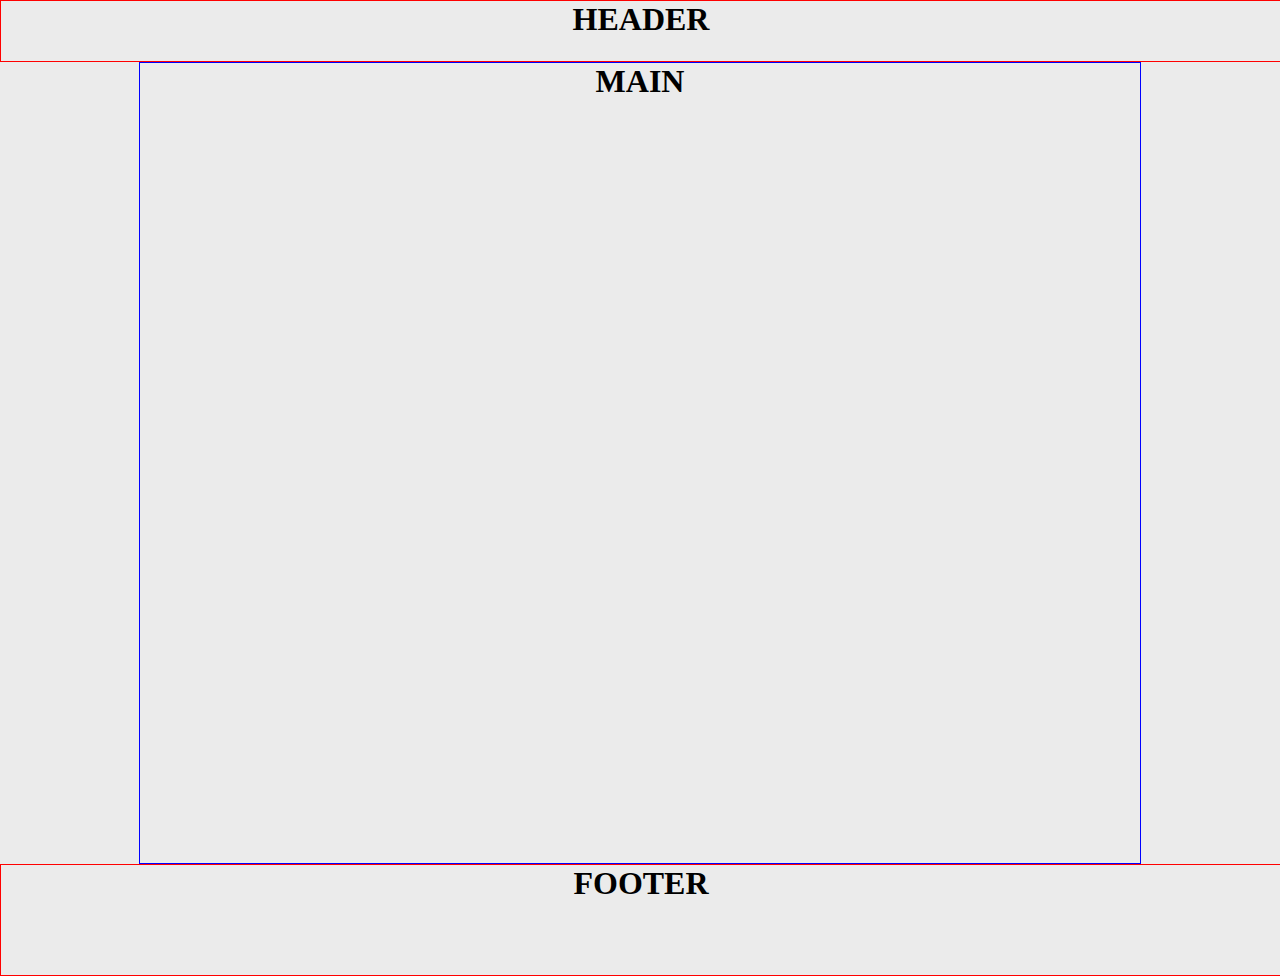
<file: templates/index.html>
<!DOCTYPE html>
<html lang="en">

<head>
  <meta charset="UTF-8">
  <meta name="viewport" content="width=device-width, initial-scale=1.0">
  <meta http-equiv="X-UA-Compatible" content="ie=edge">
  <title>Hello World</title>

  <link rel="stylesheet" href="../static/css/common.css">
  <script src="../static/js/jquery.min.js"></script>
  
</head>

<body>

  <header>
    <h1>HEADER</h1>
  </header>

  <main>
    <h1>MAIN</h1>
  </main>

  <footer>
    <h1>FOOTER</h1>
  </footer>

</body>

</html>
</file>
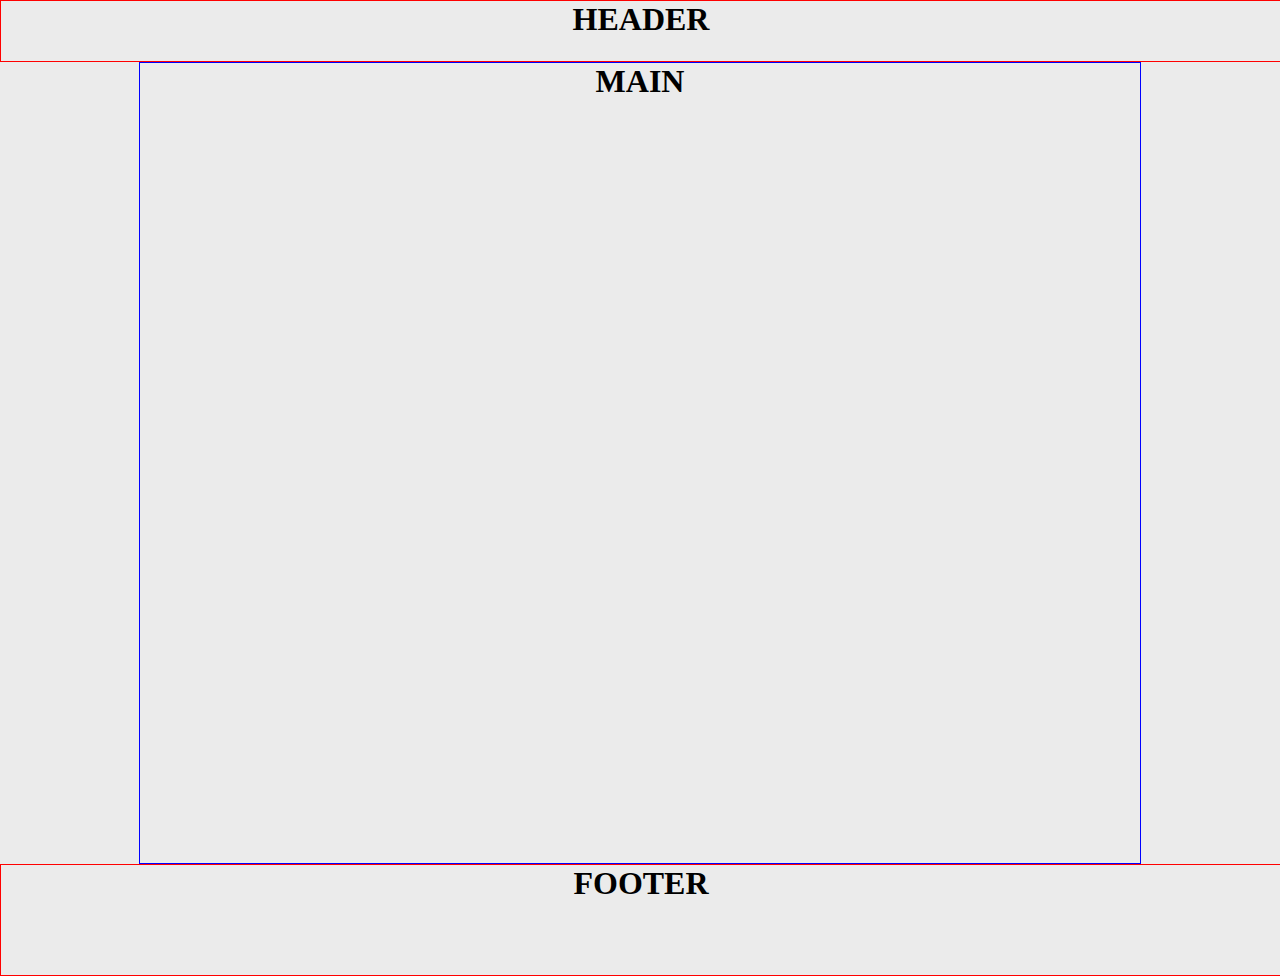
<file: templates/article.html>
<!DOCTYPE html>
<html lang="en">

<head>
  <meta charset="UTF-8">
  <meta name="viewport" content="width=device-width, initial-scale=1.0">
  <meta http-equiv="X-UA-Compatible" content="ie=edge">
  <title>文章详情</title>

  <link rel="stylesheet" href="../static/css/common.css">
  <script src="../static/js/jquery.min.js"></script>
  
</head>

<body>

  <header>
    <h1>HEADER</h1>
  </header>

  <main>
    <h1>MAIN</h1>
  </main>

  <footer>
    <h1>FOOTER</h1>
  </footer>

</body>

</html>
</file>
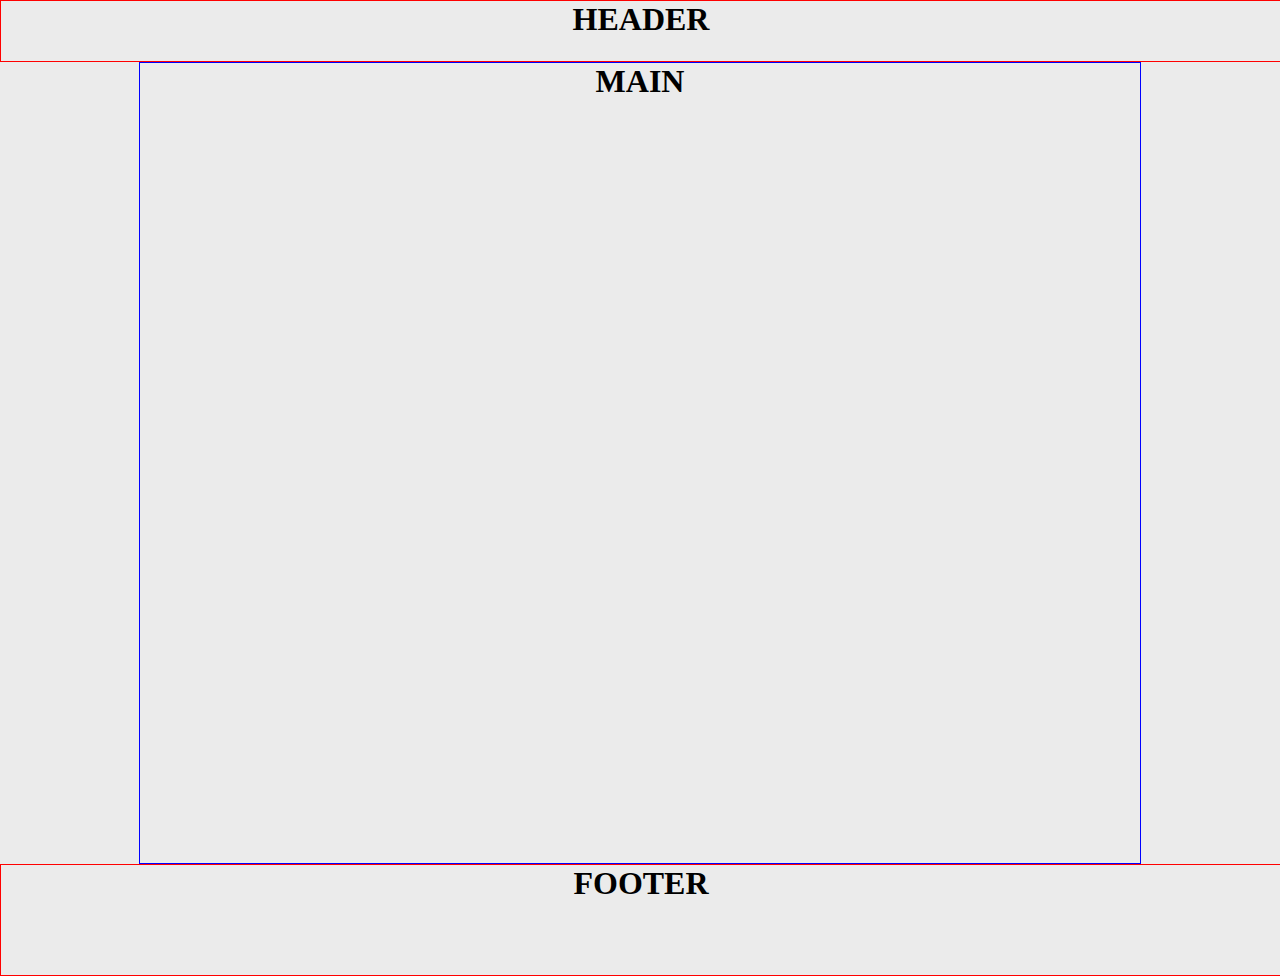
<file: templates/homepage.html>
<!DOCTYPE html>
<html lang="en">

<head>
  <meta charset="UTF-8">
  <meta name="viewport" content="width=device-width, initial-scale=1.0">
  <meta http-equiv="X-UA-Compatible" content="ie=edge">
  <title>个人主页</title>

  <link rel="stylesheet" href="../static/css/common.css">
  <script src="../static/js/jquery.min.js"></script>
  
</head>

<body>

  <header>
    <h1>HEADER</h1>
  </header>

  <main>
    <h1>MAIN</h1>
  </main>

  <footer>
    <h1>FOOTER</h1>
  </footer>

</body>

</html>
</file>
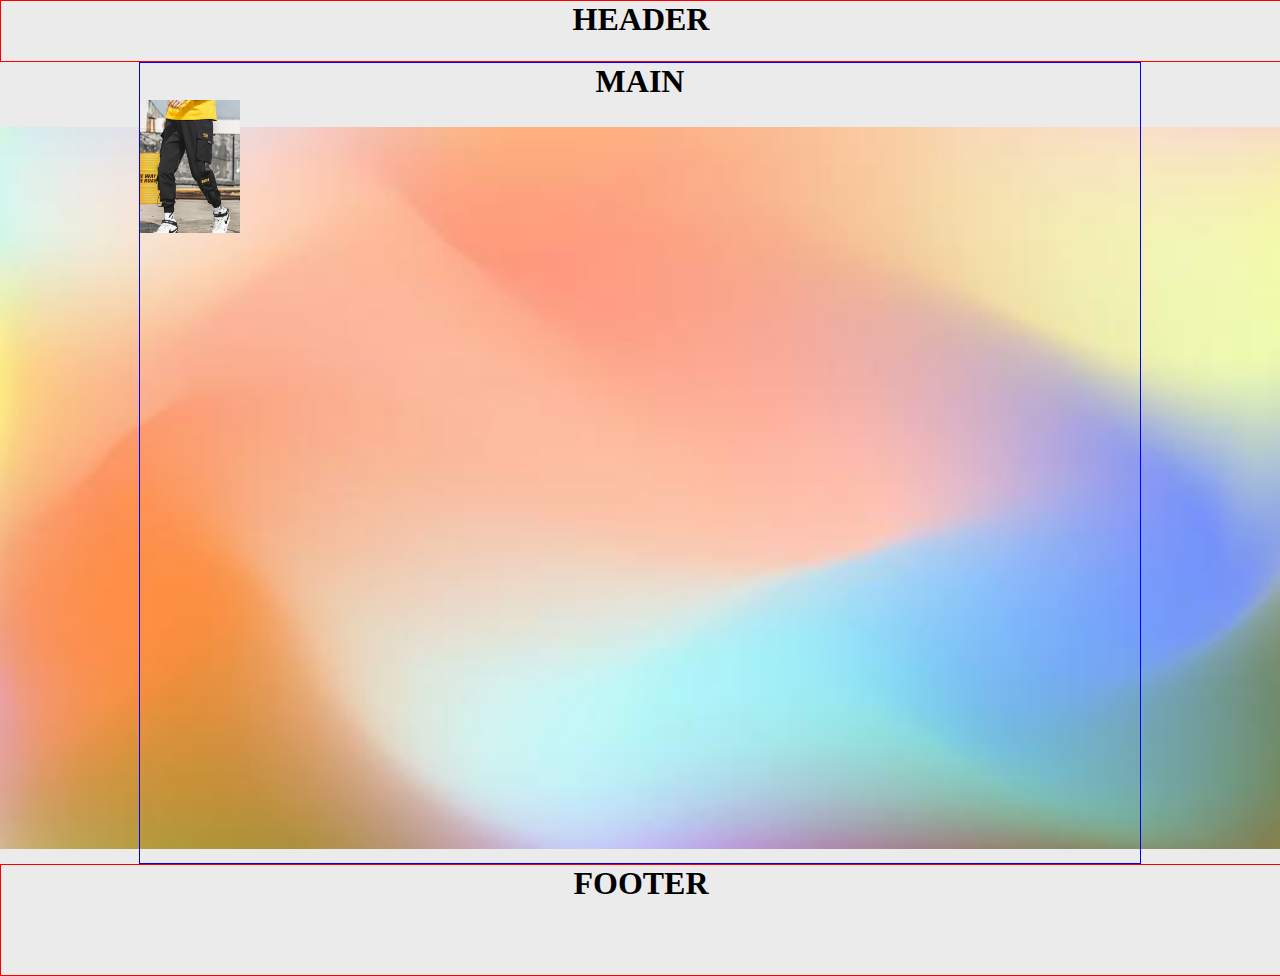
<file: templates/main.html>
<!DOCTYPE html>
<html lang="en">

<head>
  <meta charset="UTF-8">
  <meta name="viewport" content="width=device-width, initial-scale=1.0">
  <meta http-equiv="X-UA-Compatible" content="ie=edge">
  <title>首页</title>

  <link rel="stylesheet" href="../static/css/common.css">
  <script src="../static/js/jquery.min.js"></script>
  <script src="../static/js/data.js"></script>
  <style>
  body{
    background-image: url('../static/images/bg/bg_02.jpg');
    background-repeat: no-repeat;
    background-size: contain;
    background-position: 50% 50%;

    
  }
  </style>
  
</head>

<body>

  <header>
    <h1>HEADER</h1>
    
  </header>

  <main>
    <h1>MAIN</h1>
    <img id="image" src="" alt="">
  </main>

  <footer>
    <h1>FOOTER</h1>
  </footer>

  <script>
      url = pic[4].location
      $('img').attr('src',url)
      $('img').attr('width','100px')
      console.log(bgimg[1])
  </script>
</body>

</html>
</file>
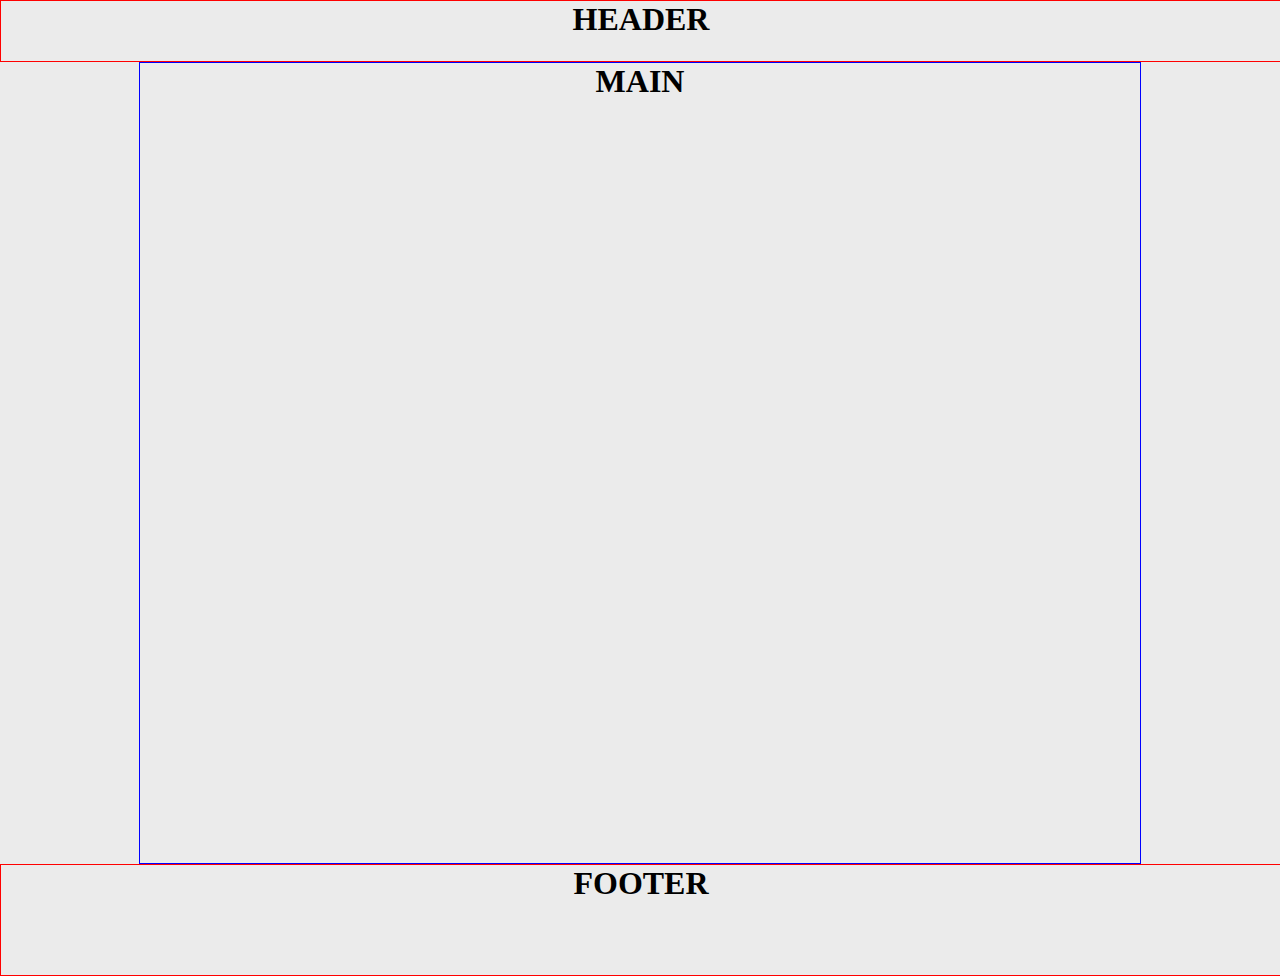
<file: templates/shop.html>
<!DOCTYPE html>
<html lang="en">

<head>
  <meta charset="UTF-8">
  <meta name="viewport" content="width=device-width, initial-scale=1.0">
  <meta http-equiv="X-UA-Compatible" content="ie=edge">
  <title>商城首页</title>

  <link rel="stylesheet" href="../static/css/common.css">
  <script src="../static/js/jquery.min.js"></script>
  
</head>

<body>

  <header>
    <h1>HEADER</h1>
  </header>

  <main>
    <h1>MAIN</h1>
  </main>

  <footer>
    <h1>FOOTER</h1>
  </footer>

</body>

</html>
</file>
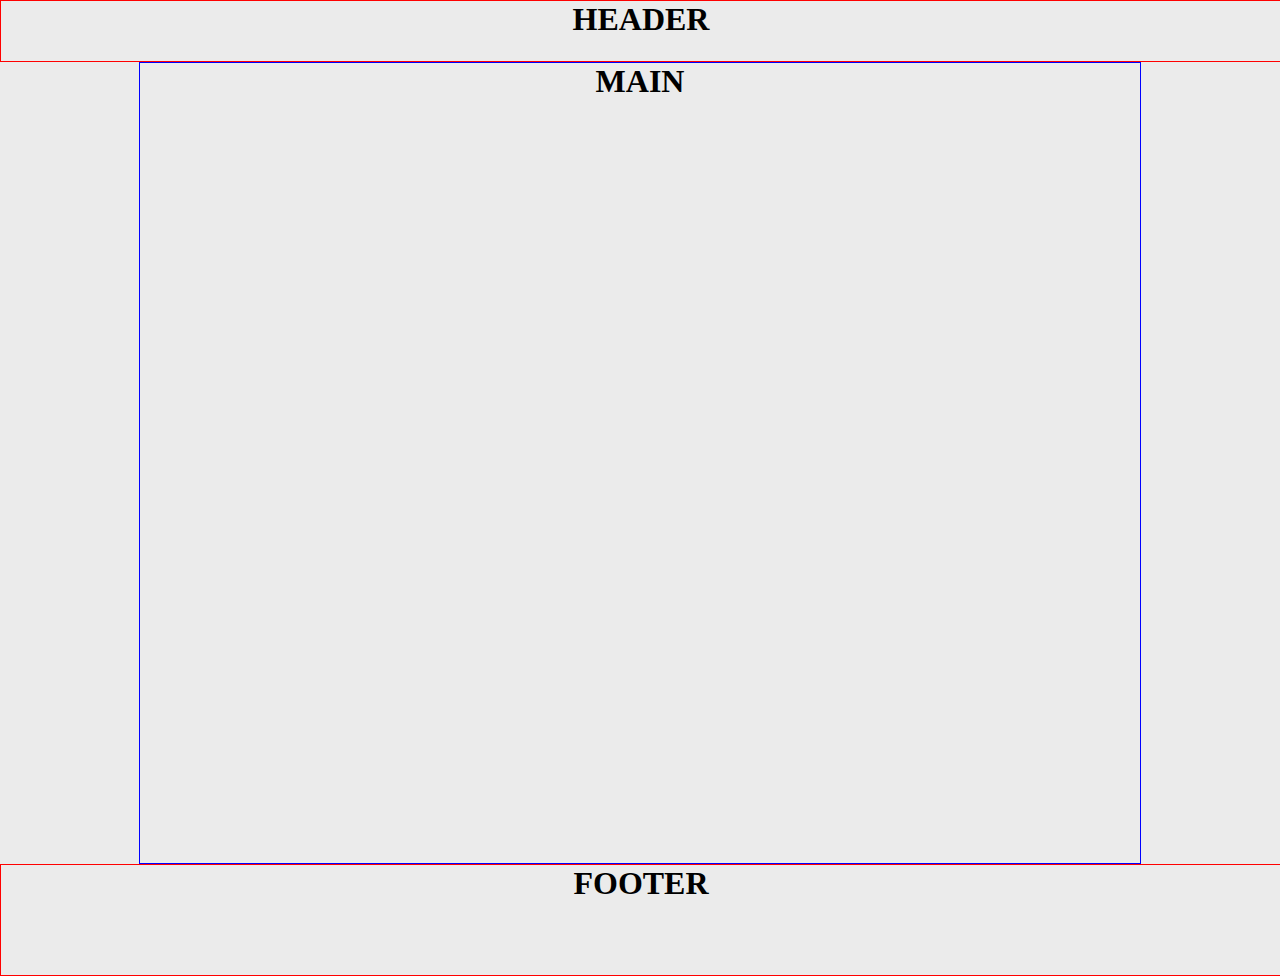
<file: templates/shopitem.html>
<!DOCTYPE html>
<html lang="en">

<head>
  <meta charset="UTF-8">
  <meta name="viewport" content="width=device-width, initial-scale=1.0">
  <meta http-equiv="X-UA-Compatible" content="ie=edge">
  <title>商品详情</title>

  <link rel="stylesheet" href="../static/css/common.css">
  <script src="../static/js/jquery.min.js"></script>
  
</head>

<body>

  <header>
    <h1>HEADER</h1>
  </header>

  <main>
    <h1>MAIN</h1>
  </main>

  <footer>
    <h1>FOOTER</h1>
  </footer>

</body>

</html>
</file>
<file: static/css/common.css>
/* 初始化页面元素 */
h1,h2,h3,p,body,ul,li{
  padding: 0;
  margin: 0;
}
ul{
  list-style: none;
}
a{
  text-decoration: none;
}
img{
  display: block;
}
body{
  font: 16px;
  background-color: rgb(235, 235, 235);
}

/* header */
header{
  width: 100%;
  height: 60px;
  border: 1px solid red;
  text-align: center;
  /* 后期注释掉border */
}

/* main */
main{
  width: 1000px;
  height: 800px;
  margin: 0 auto;
  border: 1px solid blue;
  text-align: center;
  /* 后期注释掉border & height */
}
/* footer */
footer{
  width: 100%;
  height: 110px;
  border: 1px solid red;
  text-align: center;
  /* 后期注释掉border */
}
</file>
